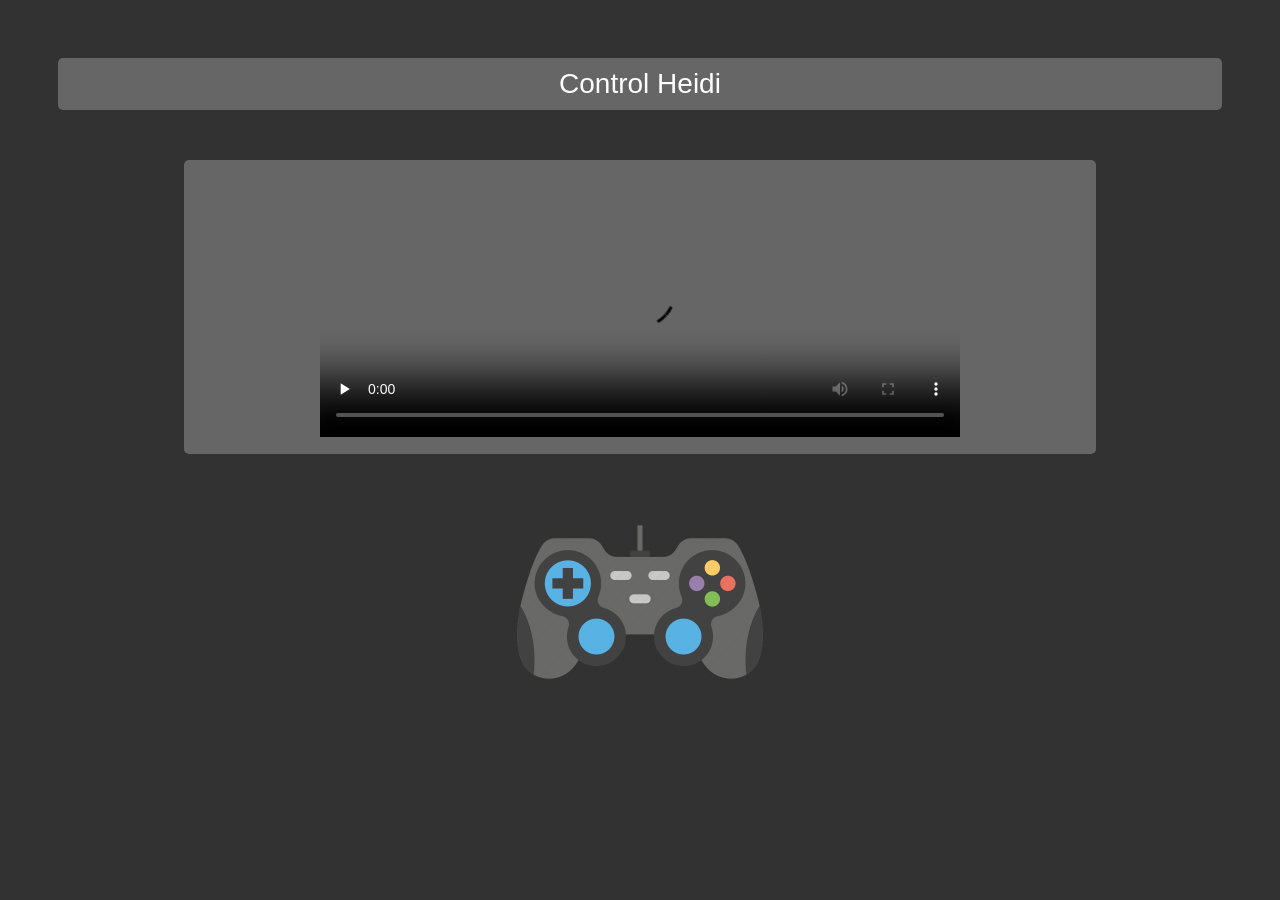
<file: index.orig.html>
<!DOCTYPE html>
<html lang="en">
<head>
    <meta charset="utf-8">
    <title>Basic html layout example</title>
    <link rel="stylesheet" href="style01.css">
</head>
<body class="hello">
<header>
    <h1>Control Heidi</h1>
</header>
<nav>

</nav>
<section>
<!--
    <video class="vjs-tech" playsinline="playsinline" id="vjs_video_3_html5_api" tabindex="-1" src="blob:https://videojs.com/2ad59c64-508e-4518-ad85-4d3713a1b51b"></video>
-->
    <video id="my_video_1" class="video-js vjs-default-skin" width="640px" height="267px"
           controls preload="none" poster='http://video-js.zencoder.com/oceans-clip.jpg'
           data-setup='{ "aspectRatio":"640:267", "playbackRates": [1, 1.5, 2] }'>

        <source src="//vjs.zencdn.net/v/oceans.mp4" type='video/mp4'>
        <source src="//vjs.zencdn.net/v/oceans.webm" type='video/webm'>
        <p class="vjs-no-js">
            To view this video please enable JavaScript, and consider upgrading to a
            web browser that
            <a href="https://videojs.com/html5-video-support/" target="_blank"
            >supports HTML5 video</a
            >
        </p>
    </video>
</section>
<aside>

</aside>
<footer>
    <img src="img/game-controller.png" height="256" width="256"/></footer>
</body>
</html>
</file>
<file: style01.css>
*
{
    color: #fff;
    font-size: 28px;
    font-weight: 300;
    box-sizing: border-box;
    font-family: 'Metrophobic', Arial, serif; font-weight: 400;
}

body
{
    background-color: #323232;
    padding: 50px;
}


nav,
aside,
footer
{
    text-align: center;
    background-color: #323232;
    border-radius: 5px;
    padding: 10px;
}

header,
section
{
    text-align: center;
    background-color: #666666;
    border-radius: 5px;
    padding: 10px;
}

header,
nav,
footer
{
    width: 100%;
    padding: 10px;
}

header
{
    margin-bottom: 50px;
}

h1
{
    margin: 0;
}

nav,
aside
{
    width: 10%;
}

section
{
    float: left;
    width: calc(80% - 20px);
    margin: 0 10px 10px 10px;
}

section header,
section article,
section footer
{
    width: 100%;
    background-color: #999999;
    border-radius: 5px;
    margin: 0;
    padding: 10px;
}

section article
{
    margin: 25px 0;
}

nav
{
    float: left;
}

aside
{
    float: right;
}

nav ul
{
    list-style-type: none;
    padding: 0;
    margin-bottom: 0;
}

nav li
{
    display: inline-block;
    margin: 0 0 0 50px;
    width: 100px;
}

nav li:first-child
{
    margin-left: 0;
}

footer
{
    clear: both;
}
</file>
